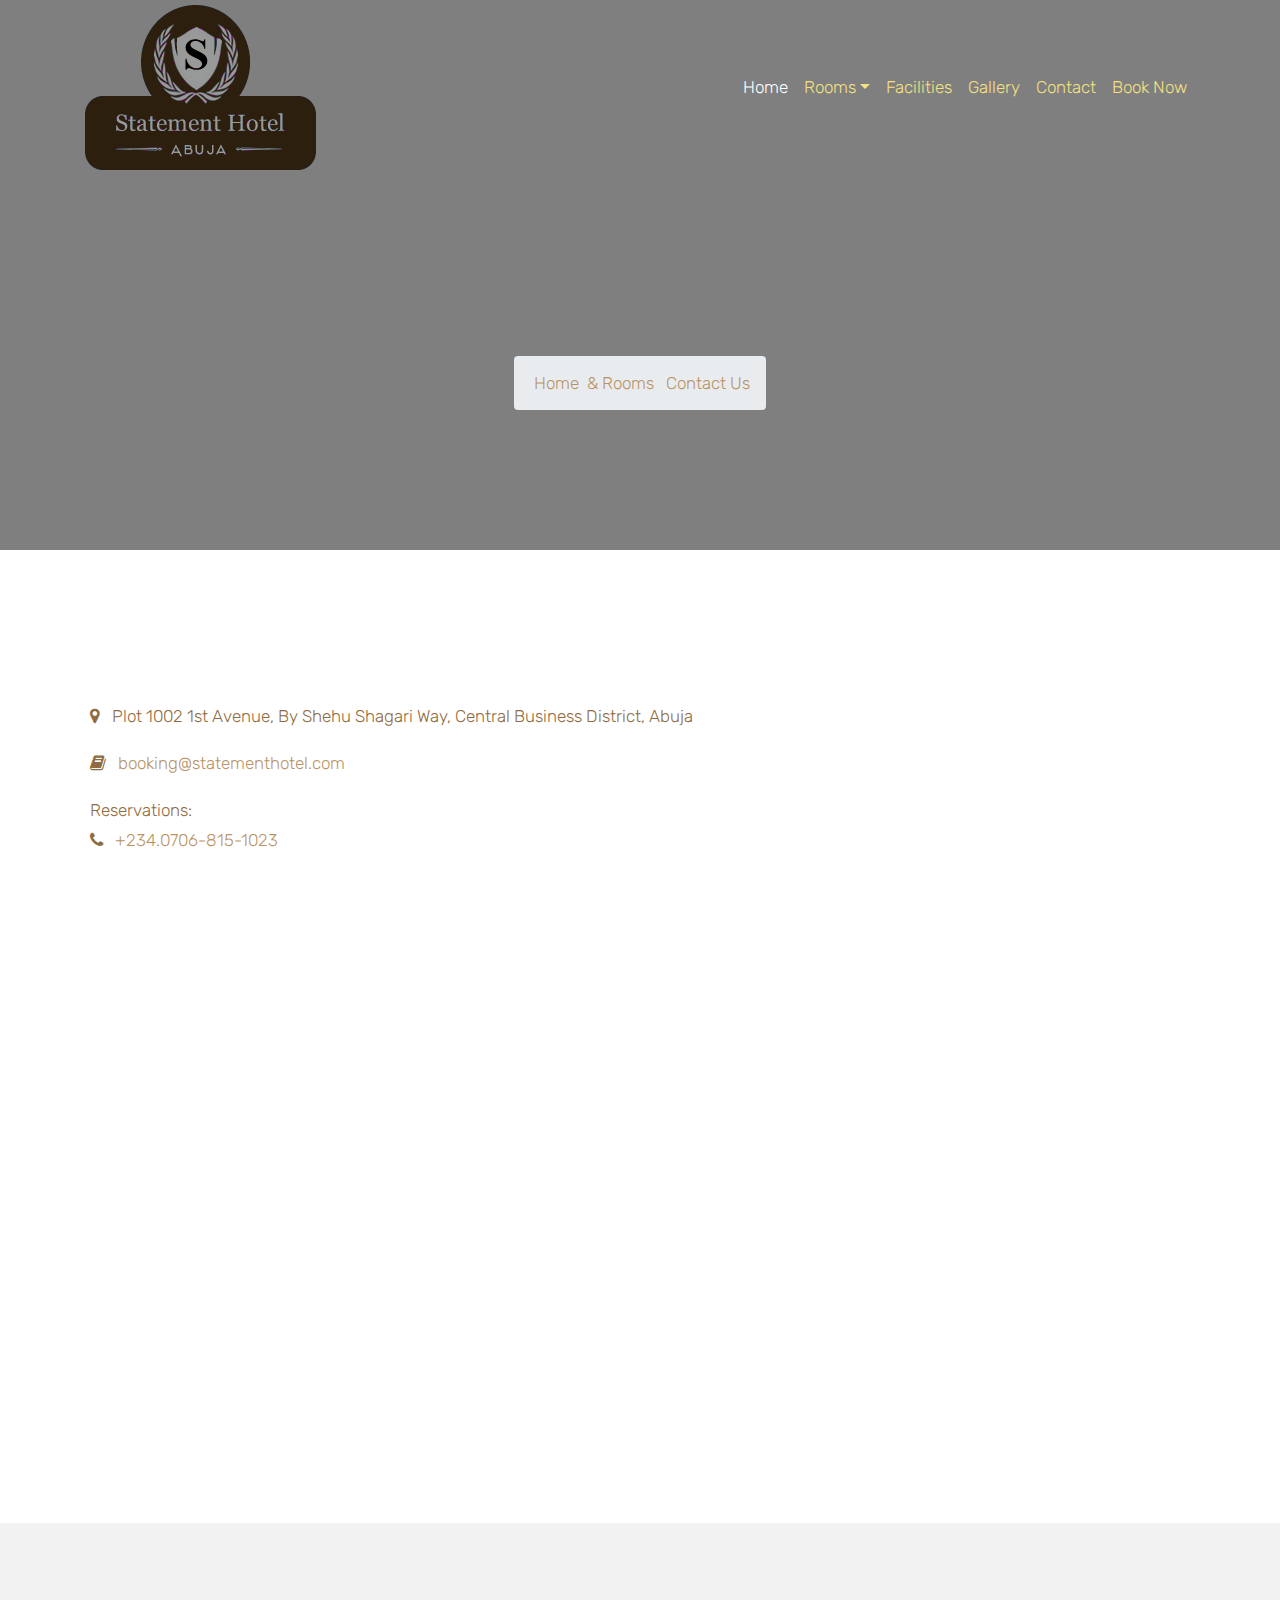
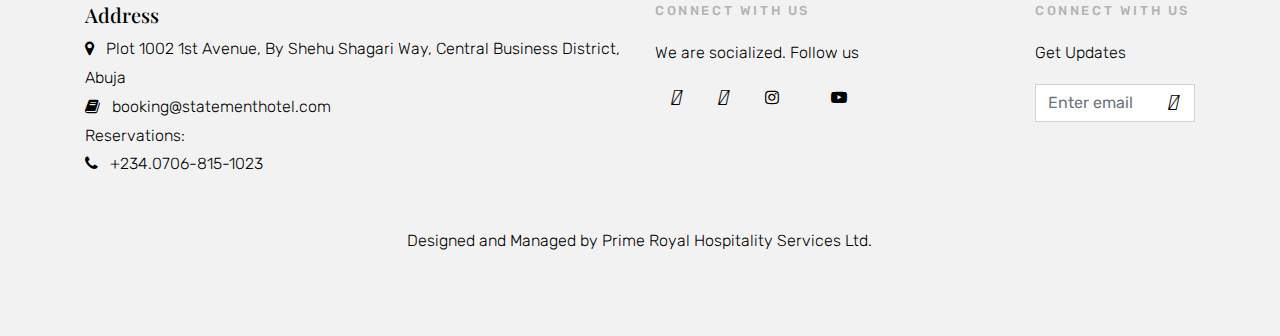
<file: contact.html>
<!doctype html>
<html lang="en">
  <head>
    <title>Statement hotel</title>
    <meta charset="utf-8">
    <meta name="viewport" content="width=device-width, initial-scale=1, shrink-to-fit=no">

    <link href="https://fonts.googleapis.com/css?family=Playfair+Display:400,700,900|Rubik:300,400,700" rel="stylesheet">

    <link rel="stylesheet" href="assets/css/bootstrap.css">
    <link rel="stylesheet" href="assets/css/animate.css">
    <link rel="stylesheet" href="assets/css/owl.carousel.min.css">

    <link rel="stylesheet" href="assets/fonts/ionicons/css/ionicons.min.css">
    <link rel="stylesheet" href="assets/fonts/fontawesome/css/font-awesome.min.css">
    <link rel="stylesheet" href="assets/css/magnific-popup.css">
    <link rel='stylesheet' href='https://use.fontawesome.com/releases/v5.7.0/css/all.css' integrity='sha384-lZN37f5QGtY3VHgisS14W3ExzMWZxybE1SJSEsQp9S+oqd12jhcu+A56Ebc1zFSJ' crossorigin='anonymous'>


    <!-- Theme Style -->
    <link rel="stylesheet" href="assets/css/style.css">
    <!-- Google font -->
  <link href="https://fonts.googleapis.com/css?family=Montserrat:200,400,700" rel="stylesheet">

  <!-- Custom stlylesheet -->
  <link type="text/css" rel="stylesheet" href="assets/css/404.css"/>

<script type="application/ld+json">
{
  "@context" : "http://schema.org",
  "@type" : "LocalBusiness",
  "name" : "The Statement hotel",
  "image" : "images/ft-logo.png",
  "telephone" : "+234.0706-815-1023",
  "email" : "booking@statementhotel.com",
  "priceRange" : "N30,000 - N80,000",
  "address" : {
    "@type" : "PostalAddress",
    "streetAddress" : "Plot 1002 1st Avenue",
    "addressLocality" : "By Shehu Shagari Way, Central Business District",
    "addressRegion" : "Abuja"
  },
  "aggregateRating" : {
    "@type" : "AggregateRating",
    "ratingValue" : "4",
    "bestRating" : "5",
    "worstRating" : "3",
    "ratingCount" : "74"
  }
  
}
</script>
  

  <script type="application/ld+json">
    {
  "@context": "https://schema.org",
  "@type": "Organization",
  "url": "statementhotel.com",
  "logo": "images/ft-logo.png",
  "contactPoint": [{
    "@type": "ContactPoint",
    "telephone": "+234.0706-815-1023",
    "contactType": "customer service"
  }]


}
</script>

  

  </head>
  <body>

    <header role="banner">

      <nav class="navbar navbar-expand-md navbar-dark bg-light">
        <div class="container">
              <a class="navbar-brand" href="index.html">
              <img src="images/ft-logo.png" width="200" height="120" class="d-inline-block align-top" alt="The Statement hotel logo" title="The Statement hotel logo">
          </a>
          <button class="navbar-toggler" type="button" data-toggle="collapse" data-target="#navbarsExample05" aria-controls="navbarsExample05" aria-expanded="false" aria-label="Toggle navigation">
            <span class="navbar-toggler-icon"></span>
          </button>

          <div class="collapse navbar-collapse navbar-light" id="navbarsExample05">
            <ul class="navbar-nav ml-auto pl-lg-5 pl-0">
              <li class="nav-item">
                <a class="nav-link active" href="index.html" style="color:#f4e181">Home</a>
              </li>
              <li class="nav-item dropdown">
                <a class="nav-link dropdown-toggle" href="" id="rooms-categories" data-toggle="dropdown" aria-haspopup="true" aria-expanded="false" href="rooms.html" style="color:#f4e181">Rooms</a>
                <div class="dropdown-menu" aria-labelledby="rooms-categories">
                  <a class="dropdown-item" href="rooms.html" style="color:#f4e181;">All Rooms</a>
                  <a class="dropdown-item" href="room1.html" style="color:#f4e181;">Presidential Suite</a>
                  <a class="dropdown-item" href="room2.html" style="color:#f4e181;">Business Suite</a>
                  <a class="dropdown-item" href="room3.html" style="color:#f4e181;">Classic Room</a>

                </div>

              </li>
              <li class="nav-item">
                <a class="nav-link " href="facilities.html" style="color:#f4e181" >Facilities</a>
              </li>
              <li class="nav-item">
                <a class="nav-link " href="gallery.html" style="color:#f4e181;">Gallery</a>
              </li>
              <li class="nav-item">
                <a class="nav-link " href="contact.html" style="color:#f4e181;">Contact</a>
              </li>

               <li class="nav-item ">
                <a class="nav-link " href="booknow.html" style="color:#f4e181;"><span>Book Now</span></a>
              </li>
            </ul>

          </div>
        </div>
      </nav>
    </header>
    <!-- END header -->


    <section class="site-hero site-hero-innerpage overlay" data-stellar-background-ratio="0.5" style="background-image: url(http://www.statementhotel.com/images/classic-room/6.jpg);">
      <div class="container">
        <div class="row align-items-center site-hero-inner justify-content-center">
          <div class="col-md-12 text-center">

            <div class="mb-5 element-animate" style="margin-top:50px">
              <h1>Contact Us</h1>
              <p>Discover our world's #1 Luxury Room For VIP.</p>
            </div>
            <div class="row justify-content-center" >
              <div class="col-md-auto">
                <nav class=" breadcrumb_white text-center">
                  <ol class="breadcrumb"itemscope itemtype="https://schema.org/BreadcrumbList">
                    <li class="breadcrumb_for_list_Items" itemprop="itemListElement" itemscope
      itemtype="https://schema.org/ListItem"><a class='breadcrumb_icon' href="index.html" itemtype="https://schema.org/Thing"
       itemprop="item"><span itemprop="name">&nbsp;Home &nbsp;</span></a>
                        <meta itemprop="position" content="1" />
                      </li>
                      
                    <li class="breadcrumb_for_list_Items" class="breadcrumb_for_list_Items" itemprop="itemListElement" itemscope
      itemtype="https://schema.org/ListItem"><a class='breadcrumb_icon' href="rooms.html" itemtype="https://schema.org/Thing"
       itemprop="item">&<span itemprop="name">&nbsp;Rooms &nbsp;</span></a>
                        <meta itemprop="position" content="2" />
                      </li>
                      
                    <li class=" breadcrumb_for_list_Items" itemprop="itemListElement" itemscope
      itemtype="https://schema.org/ListItem"><a class='breadcrumb_icon' href="room2.html" itemtype="https://schema.org/Thing"
       itemprop="item"><span itemprop="name">&nbsp;Contact Us</span></a>
                         <meta itemprop="position" content="3" />
                    </li>
                  </ol>
                </nav>
              </div>
            </div>

          </div>

        </div>
      </div>


    </section>
    <!-- END section -->

    <section class="site-section">
      <div class="container">
        <div class="row">
          <div class="col-md-12">
            <div class="col-md-12 d-flex justify-content-start ">

            <div class="mb-3 element-animate">
              <h2 style="margin-bottom: 5px; border-bottom: 2px solid #c9ac87">Contact</h2>
            </div>

          </div>
                    <div class="widget widget-address " style=" padding: 5px;color: #8F6B41 ">
                                
                                <div class="address">
                                    <p> <i class="fa fa-map-marker" aria-hidden="true">&nbsp;</i>&nbsp; Plot 1002 1st Avenue, By Shehu Shagari Way, Central Business District, Abuja</p>
                                </div>
                                 <div>
                                    <p><i class="fa fa-book" aria-hidden="true"></i> <a href="mailto:booking@statementhotel.com">&nbsp; booking@statementhotel.com</a></p>
                                </div>
                                <div>
                                    <p>Reservations:<br /><i class="fa fa-phone" aria-hidden="true"></i> <a href="tel:+234.0706-815-1023">&nbsp; +234.0706-815-1023</a></p>
                                </div>

            </div>
              </div>
              <div class="col-md-12  justify-content-right">
                <div class="col-md-12 d-flex justify-content-start ">

            <div class="mb-3 element-animate">
              <h2 style="margin-bottom: 5px; border-bottom: 2px solid #c9ac87">Directions</h2>
            </div>

          </div>
                <div class="mapouter" ><div class="gmap_canvas"><iframe width="1080" height="500" id="gmap_canvas" src="https://maps.google.com/maps?q=statement%20hotel&t=&z=13&ie=UTF8&iwloc=&output=embed" frameborder="0" scrolling="no" marginheight="0" marginwidth="0"></iframe><a href="https://www.maps-erstellen.de"></a></div><style>.mapouter{position:relative;text-align:right;height:500px;width:100%;}.gmap_canvas {overflow:hidden;background:none!important;height:500px;width:100%;}</style></div>

              </div>
        </div>
      </div>
    </section>
    <!-- END section -->


   
   

    
    <!-- END section -->
   
    <footer class="site-footer">
      <div class="container">
        <div class="row mb-5">
          <div class="col-md-6">
            <div class="widget widget-address">
                                <h5 class="footer-widget-title decorator">Address</h5>
                                <div class="address">
                                    <p> <i class="fa fa-map-marker" aria-hidden="true">&nbsp;</i>&nbsp; Plot 1002 1st Avenue, By Shehu Shagari Way, Central Business District, Abuja</p>
                                </div>
                                 <div>
                                    <p><i class="fa fa-book" aria-hidden="true"></i> <a href="mailto:booking@statementhotel.com">&nbsp; booking@statementhotel.com</a></p>
                                </div>
                                <div>
                                    <p>Reservations:<br /><i class="fa fa-phone" aria-hidden="true"></i> <a href="tel:+234.0706-815-1023">&nbsp; +234.0706-815-1023</a></p>
                                </div>

            </div>
          </div>
          <div class="col-md-4">
            <h3>Connect With Us</h3>
            <p>We are socialized. Follow us</p>
            <p>
              <a href="#" class="pl-0 p-3"><i class="fab fa-facebook-f"></i></a>
              <a href="#" class="p-3"><i class="fab fa-twitter"></i></i></a>
              <a href="#" class="p-3"><i class="fa fa-instagram" aria-hidden="true"></i>
</a>
              <a href="#" class="p-3"><i class="fab fa-linkedin-in"></i></a>
              <i class="fa fa-youtube-play" aria-hidden="true"></i>
            </p>
          </div>
          <div class="col-md-2">
            <h3>Connect With Us</h3>
            <p>Get Updates</p>
            <form action="#" class="subscribe">
              <div class="form-group">
                <button type="submit"><i class="fas fa-arrow-right"></i></span></button>
                <input type="email" class="form-control" placeholder="Enter email">
              </div>

            </form>
          </div>
        </div>
        <div class="row justify-content-center">
          <div class="col-md-7 text-center">

            <p class="copyright-text">Designed and Managed by <a href="http://www.primeroyalhospitality.com?source="statementhotel.com >Prime Royal Hospitality Services Ltd. </a></p>

          </div>
        </div>
      </div>
    </footer>
    <!-- END footer -->

    <!-- loader -->
    <div id="loader" class="show fullscreen"><svg class="circular" width="48px" height="48px"><circle class="path-bg" cx="24" cy="24" r="22" fill="none" stroke-width="4" stroke="#eeeeee"/><circle class="path" cx="24" cy="24" r="22" fill="none" stroke-width="4" stroke-miterlimit="10" stroke="#f4b214"/></svg></div>

    <script src="assets/js/jquery-3.2.1.min.js"></script>
    <script src="assets/js/jquery-migrate-3.0.0.js"></script>
    <script src="assets/js/popper.min.js"></script>
    <script src="assets/js/bootstrap.min.js"></script>
    <script src="assets/js/owl.carousel.min.js"></script>
    <script src="assets/js/jquery.waypoints.min.js"></script>
    <script src="assets/js/jquery.stellar.min.js"></script>

    <script src="assets/js/jquery.magnific-popup.min.js"></script>
    <script src="assets/js/magnific-popup-options.js"></script>

    <script src="assets/js/main.js"></script>
    

  </body>
</html>
</file>
<file: assets/css/style.css>
body {
  background: #fff;
  font-family: "Rubik", arial, sans-serif;
  font-weight: 300;
  font-size: 15px;
  line-height: 1.8;
  color: #6c757d;
}

a {
  -webkit-transition: .3s all ease;
  -o-transition: .3s all ease;
  transition: .3s all ease;
  text-decoration: none;
}

a:hover {
  text-decoration: none;
}

h1, h2, h3, h4, h5 {
  color: #000;
  font-family: "Playfair Display", times, serif;
}

header {
  position: absolute;
  top: 0;
  left: 0;
  width: 100%;
  z-index: 5;
}

header .navbar-brand {
  text-transform: uppercase;
  letter-spacing: .2em;
  font-weight: 400;
  color: #fff !important;
}

header .navbar {
  padding-top: 0;
  padding-bottom: 0;
  background: transparent !important;
}

@media (max-width: 991.98px) {
  header .navbar {
    background: rgba(0, 0, 0, 0.4) !important;
    padding-top: .5rem;
    padding-bottom: .5rem;
  }
}

header .navbar .nav-link {
  padding: 1.7rem 1rem;
  outline: none !important;
}

@media (max-width: 991.98px) {
  header .navbar .nav-link {
    padding: .5rem .5rem; 
  }
}

header .navbar .nav-link:hover {
  color: #fff !important;
}

header .navbar .nav-link.active {
  color: #fff !important;
}

header .navbar .cta {
  float: right;
}

header .navbar .cta > a {
  margin-top: -12px;
  position: relative;
}

@media (max-width: 767.98px) {
  header .navbar .cta > a {
    margin-top: inherit;
  }
}

header .navbar .cta > a span {
  display: inline-block;
  padding: 10px 20px;
  border: 2px solid #ccc;
}

header .navbar .dropdown.show > a {
  color: #fff !important;
}

header .navbar .dropdown-menu {
  font-size: 14px;
  border-radius: 4px;
  border: none;
  -webkit-box-shadow: 0 2px 30px 0px rgba(0, 0, 0, 0.2);
  box-shadow: 0 2px 30px 0px rgba(0, 0, 0, 0.2);
  min-width: 13em;
  margin-top: -10px;
}

header .navbar .dropdown-menu:before {
  bottom: 100%;
  left: 10%;
  border: solid transparent;
  content: " ";
  height: 0;
  width: 0;
  position: absolute;
  pointer-events: none;
  border-bottom-color: #fff;
  border-width: 10px;
}

@media (max-width: 1199.98px) {
  header .navbar .dropdown-menu:before {
    display: none;
  }
}

header .navbar .dropdown-menu .dropdown-item:hover {
  background: #b99365;
  color: #fff;
}

header .navbar .dropdown-menu .dropdown-item.active {
  background: #b99365;
  color: #fff;
}

header .navbar .dropdown-menu a {
  padding-top: 7px;
  padding-bottom: 7px;
}

header .navbar.navbar-light .nav-link {
  color: #fff;
}

header .navbar.navbar-light .nav-link.active {
  color: #fff;
}

.site-hero {
  background-size: cover;
  background-position: center center;
  min-height: 750px;
  height: 100vh;
}

.site-hero > .container {
  position: relative;
  z-index: 2;
}

.site-hero.overlay {
  position: relative;
}

.site-hero.overlay:before {
  content: "";
  background: rgba(0, 0, 0, 0.5);
  width: 100%;
  z-index: 1;
  position: absolute;
  top: 0;
  left: 0;
  right: 0;
  bottom: 0;
}

.site-hero.overlay h1, .site-hero.overlay p {
  color: #fff;
}

.site-hero.overlay h1 {
  font-size: 60px;
}

@media (max-width: 1199.98px) {
  .site-hero.overlay h1 {
    font-size: 40px;
  }
}

.site-hero.overlay p {
  font-size: 30px;
}

@media (max-width: 1199.98px) {
  .site-hero.overlay p {
    font-size: 20px;
  }
}

.site-hero .site-hero-inner {
  min-height: 750px;
  height: 100vh;
}

.room {
  background: #fff;
  margin-bottom: 30px;
}

.room figure {
  position: relative;
  float: left;
  overflow: hidden;
}

.room figure:after {
  position: absolute;
  top: 0;
  left: 0;
  right: 0;
  bottom: 0;
  /*background: #000;*/
  opacity: .5;
  content: "";
}

.room figure .overlap-text {
  z-index: 99;
  position: absolute;
  bottom: 20px;
  left: 20px;
  color: #fff;
  text-transform: uppercase;
  font-size: 13px;
}

.room .media-body {
  padding: 30px;
  border: 1px solid #e6e6e6;
  border-top: none;
}

.room .media-body .room-specs {
  margin: 0;
  padding: 0;
}

.room .media-body .room-specs li {
  display: inline-block;
  list-style: none;
  margin: 0;
  padding: 0 20px 20px 0;
}

.room .media-body .room-specs li span {
  font-size: 30px;
  position: relative;
  top: 4px;
  margin-right: 10px;
}

.room-thumbnail-absolute {
  position: relative;
}

.room-thumbnail-absolute .room {
  position: relative;
}

.room-thumbnail-absolute .room.bg {
  position: relative;
  width: 100%;
  background-size: cover;
}

.room-thumbnail-absolute .room.bg:last-child {
  margin-bottom: 0;
}

.room-thumbnail-absolute .room .pricing-from {
  margin-left: 10px;
  padding: 5px 10px;
  background: #B99365;
  color: #ffff;
  border-radius: 4px;
  font-size: 13px;
}

.room-thumbnail-absolute .room:after {
  position: absolute;
  top: 0;
  left: 0;
  right: 0;
  bottom: 0;
  /*background: #000;*/
  opacity: .5;
  content: "";
}

.room-thumbnail-absolute .room .overlap-text {
  bottom: 20px;
  left: 20px;
  width: 100%;
  z-index: 10;
}

.room-thumbnail-absolute .room .overlap-text span {
  color: #fff;
  text-transform: uppercase;
  font-size: 13px;
}

.site-hero-innerpage, .site-hero-innerpage .site-hero-inner {
  min-height: 550px;
  height: 50vh;
}

.site-section {
  padding: 5em 0;
}

#search-form .search-input {
  width: calc(100% - 160px);
  height: 55px;
  border-radius: 0;
  padding-left: 20px;
  padding-right: 20px;
  border: none;
}

#search-form .search-input:hover, #search-form .search-input:active, #search-form .search-input:focus {
  border: none;
}

#search-form button {
  height: 55px;
  width: 160px;
  border-radius: 0;
}

.img-bg {
  background-size: cover;
}

@media (max-width: 767.98px) {
  .img-md-fluid {
    max-width: 100%;
  }
}

.feature-destination, .slider-wrap {
  position: relative;
  z-index: 10;
  margin-top: -50px;
  margin-bottom: 50px;
}

.feature-destination .img-bg, .slider-wrap .img-bg {
  margin-bottom: 30px;
  display: block;
  height: 300px;
  position: relative;
  top: 0;
  -webkit-transition: .2s all ease;
  -o-transition: .2s all ease;
  transition: .2s all ease;
}

.feature-destination .img-bg:before, .slider-wrap .img-bg:before {
  content: "";
  top: 0;
  left: 0;
  bottom: 0;
  right: 0;
  background: #000;
  opacity: .1;
  position: absolute;
  -webkit-transition: .3s all ease;
  -o-transition: .3s all ease;
  transition: .3s all ease;
}

.feature-destination .img-bg .text, .slider-wrap .img-bg .text {
  position: absolute;
  top: 50%;
  left: 50%;
  text-align: center;
  width: 80%;
  -webkit-transform: translate(-50%, -50%);
  -ms-transform: translate(-50%, -50%);
  transform: translate(-50%, -50%);
}

.feature-destination .img-bg .text .icon, .slider-wrap .img-bg .text .icon {
  color: #fff;
  font-size: 30px;
  position: relative;
  -webkit-transition: .3s all ease;
  -o-transition: .3s all ease;
  transition: .3s all ease;
  top: 0;
}

.feature-destination .img-bg .text h2, .slider-wrap .img-bg .text h2 {
  -webkit-transition: .3s all ease;
  -o-transition: .3s all ease;
  transition: .3s all ease;
  margin: 0;
  padding: 0;
  font-size: 18px;
  font-weight: 400;
  color: #fff;
  top: 0px;
  position: relative;
}

.feature-destination .img-bg .text p, .slider-wrap .img-bg .text p {
  color: #fff;
  opacity: 0;
  top: 10px;
  visibility: hidden;
  font-size: 13px;
  position: relative;
  -webkit-transition: .3s all ease;
  -o-transition: .3s all ease;
  transition: .3s all ease;
}

.feature-destination .img-bg:hover, .feature-destination .img-bg:focus, .slider-wrap .img-bg:hover, .slider-wrap .img-bg:focus {
  top: -10px;
  -webkit-box-shadow: 2px 0 20px 0 rgba(0, 0, 0, 0.4);
  box-shadow: 2px 0 20px 0 rgba(0, 0, 0, 0.4);
}

.feature-destination .img-bg:hover .text .icon, .feature-destination .img-bg:focus .text .icon, .slider-wrap .img-bg:hover .text .icon, .slider-wrap .img-bg:focus .text .icon {
  top: -10px;
}

.feature-destination .img-bg:hover .text h2, .feature-destination .img-bg:focus .text h2, .slider-wrap .img-bg:hover .text h2, .slider-wrap .img-bg:focus .text h2 {
  top: -10px;
}

.feature-destination .img-bg:hover .text p, .feature-destination .img-bg:focus .text p, .slider-wrap .img-bg:hover .text p, .slider-wrap .img-bg:focus .text p {
  top: 0;
  opacity: .5;
  visibility: visible;
}

.feature-destination .img-bg:hover:before, .feature-destination .img-bg:focus:before, .slider-wrap .img-bg:hover:before, .slider-wrap .img-bg:focus:before {
  opacity: .4;
}

.slider-wrap {
  margin-top: 0;
}

.slider-wrap .img-bg:hover {
  top: 0;
}

.btn-play-wrap .btn-play {
  width: 70px;
  height: 70px;
  line-height: 50px;
  border: 2px solid #fff;
  border-radius: 50%;
  display: inline-block;
  text-align: center;
  position: relative;
}

.btn-play-wrap .btn-play span {
  position: absolute;
  top: 50%;
  left: 50%;
  font-size: 40px;
  -webkit-transform: translate(-30%, -50%);
  -ms-transform: translate(-30%, -50%);
  transform: translate(-30%, -50%);
  color: #fff;
}

.section-cover {
  background-size: cover;
  position: relative;
  background-position: top left;
}

.section-cover, .section-cover .intro {
  height: 500px;
}

.section-cover p {
  color: #fff;
}

.section-cover h2 {
  color: #fff;
  font-size: 50px;
}

.top-destination .place {
  display: block;
  -webkit-transition: .3s all ease;
  -o-transition: .3s all ease;
  transition: .3s all ease;
}

.top-destination .place:hover, .top-destination .place:focus {
  opacity: .7;
}

.top-destination .place img {
  max-width: 100%;
  margin-bottom: 20px;
}

.top-destination .place h2 {
  font-size: 18px;
  line-height: 1.5;
}

.top-destination .place p {
  font-size: 13px;
  color: #ccc;
}

.btn, .form-control {
  outline: none;
  -webkit-box-shadow: none !important;
  box-shadow: none !important;
  border-radius: 0;
}

.btn:focus, .btn:active, .form-control:focus, .form-control:active {
  outline: none;
}

.form-control {
  -webkit-box-shadow: none !important;
  box-shadow: none !important;
}

textarea.form-control {
  height: inherit;
}

.btn {
  -webkit-transition: .3s all ease;
  -o-transition: .3s all ease;
  transition: .3s all ease;
  padding: 12px 30px;
  text-transform: uppercase;
  letter-spacing: .15em;
}

.btn.btn-black {
  background: #000;
  color: #fff;
}

.btn.btn-primary {
  color: #fff;
  border-width: 2px;
}

.btn.btn-primary:hover, .btn.btn-primary:active, .btn.btn-primary:focus {
  border-color: #c9ac88;
  background: #c9ac88;
}

.btn.btn-sm {
  font-size: 12px;
}

.btn.btn-outline-primary {
  border-width: 2px;
  color: #b99365;
}

.btn.btn-outline-primary:hover, .btn.btn-outline-primary:focus, .btn.btn-outline-primary:active {
  color: #fff;
}

.btn.btn-outline-white {
  border-width: 2px;
  border-color: #fff;
  color: #fff;
}

.btn.btn-outline-white:hover, .btn.btn-outline-white:focus {
  background: #fff;
  color: #000;
  border-width: 2px;
}

.btn:hover {
  -webkit-box-shadow: 0 3px 10px -2px rgba(0, 0, 0, 0.2) !important;
  box-shadow: 0 3px 10px -2px rgba(0, 0, 0, 0.2) !important;
}

.custom-icon {
  font-size: 70px;
  color: #b99365;
}

.no-nav .owl-nav {
  display: none;
}

.owl-carousel .owl-item {
  opacity: .4;
}

.owl-carousel .owl-item.active {
  opacity: 1;
}

.owl-carousel .owl-nav {
  position: absolute;
  top: 50%;
  width: 100%;
}

.owl-carousel .owl-nav .owl-prev,
.owl-carousel .owl-nav .owl-next {
  position: absolute;
  -webkit-transform: translateY(-50%);
  -ms-transform: translateY(-50%);
  transform: translateY(-50%);
  margin-top: -10px;
}

.owl-carousel .owl-nav .owl-prev:hover, .owl-carousel .owl-nav .owl-prev:focus, .owl-carousel .owl-nav .owl-prev:active,
.owl-carousel .owl-nav .owl-next:hover,
.owl-carousel .owl-nav .owl-next:focus,
.owl-carousel .owl-nav .owl-next:active {
  outline: none;
}

.owl-carousel .owl-nav .owl-prev span:before,
.owl-carousel .owl-nav .owl-next span:before {
  font-size: 40px;
}

.owl-carousel .owl-nav .owl-prev {
  left: 30px !important;
}

.owl-carousel .owl-nav .owl-next {
  right: 30px !important;
}

.owl-carousel .owl-dots {
  text-align: center;
}

.owl-carousel .owl-dots .owl-dot {
  width: 10px;
  height: 10px;
  margin: 5px;
  border-radius: 50%;
  background: #e6e6e6;
}

.owl-carousel .owl-dots .owl-dot.active {
  background: #b99365;
}

.owl-carousel.home-slider {
  z-index: 1;
  position: relative;
}

.owl-carousel.home-slider .owl-nav {
  opacity: 0;
  visibility: hidden;
  -webkit-transition: .3s all ease;
  -o-transition: .3s all ease;
  transition: .3s all ease;
}

.owl-carousel.home-slider .owl-nav button {
  color: #fff;
}

.owl-carousel.home-slider:focus .owl-nav, .owl-carousel.home-slider:hover .owl-nav {
  opacity: 1;
  visibility: visible;
}

.owl-carousel.home-slider .slider-item {
  background-size: cover;
  background-repeat: no-repeat;
  background-position: center center;
  height: calc(100vh - 117px);
  min-height: 700px;
  position: relative;
}

.owl-carousel.home-slider .slider-item:before {
  position: absolute;
  top: 0;
  left: 0;
  right: 0;
  bottom: 0;
  background: rgba(0, 0, 0, 0.2);
  content: "";
}

.owl-carousel.home-slider .slider-item .slider-text {
  color: #fff;
  height: calc(100vh - 117px);
  min-height: 700px;
}

.owl-carousel.home-slider .slider-item .slider-text .child-name {
  font-size: 40px;
  color: #fff;
}

.owl-carousel.home-slider .slider-item .slider-text h1 {
  font-size: 40px;
  color: #fff;
  line-height: 1.2;
  font-weight: 800 !important;
  text-transform: uppercase;
}

@media (max-width: 991.98px) {
  .owl-carousel.home-slider .slider-item .slider-text h1 {
    font-size: 40px;
  }
}

.owl-carousel.home-slider .slider-item .slider-text p {
  font-size: 20px;
  line-height: 1.5;
  font-weight: 300;
  color: white;
}

.owl-carousel.home-slider .slider-item.dark .child-name {
  color: #000;
}

.owl-carousel.home-slider .slider-item.dark h1 {
  color: #000;
}

.owl-carousel.home-slider .slider-item.dark p {
  color: #000;
}

.owl-carousel.home-slider.inner-page .slider-item {
  height: calc(50vh - 117px);
  min-height: 350px;
}

.owl-carousel.home-slider.inner-page .slider-item .slider-text {
  color: #fff;
  height: calc(50vh - 117px);
  min-height: 350px;
}

.owl-carousel.home-slider .owl-dots {
  position: absolute;
  bottom: 100px;
  width: 100%;
}

.owl-carousel.home-slider .owl-dots .owl-dot {
  width: 10px;
  height: 10px;
  margin: 5px;
  border-radius: 50%;
  border: 2px solid rgba(255, 255, 255, 0.5);
  outline: none !important;
  position: relative;
  -webkit-transition: .3s all ease;
  -o-transition: .3s all ease;
  transition: .3s all ease;
}

.owl-carousel.home-slider .owl-dots .owl-dot.active {
  border: 2px solid white;
}

.owl-carousel.home-slider .owl-dots .owl-dot.active span {
  background: white;
}

.owl-carousel.major-caousel .owl-stage-outer {
  padding-top: 30px;
  padding-bottom: 30px;
}

.owl-carousel.major-caousel .owl-nav .owl-prev, .owl-carousel.major-caousel .owl-nav .owl-next {
  -webkit-transition: .3s all ease;
  -o-transition: .3s all ease;
  transition: .3s all ease;
  color: #495057;
}

.owl-carousel.major-caousel .owl-nav .owl-prev:hover, .owl-carousel.major-caousel .owl-nav .owl-prev:focus, .owl-carousel.major-caousel .owl-nav .owl-next:hover, .owl-carousel.major-caousel .owl-nav .owl-next:focus {
  color: #6c757d;
  outline: none;
}

.owl-carousel.major-caousel .owl-nav .owl-prev.disabled, .owl-carousel.major-caousel .owl-nav .owl-next.disabled {
  color: #dee2e6;
}

.owl-carousel.major-caousel .owl-nav .owl-prev {
  left: -60px !important;
}

.owl-carousel.major-caousel .owl-nav .owl-next {
  right: -60px !important;
}

.owl-carousel.major-caousel .owl-dots {
  bottom: -30px !important;
  position: relative;
}

.owl-custom-nav {
  float: right;
  position: relative;
  z-index: 10;
}

.owl-custom-nav .owl-custom-prev,
.owl-custom-nav .owl-custom-next {
  padding: 10px;
  font-size: 30px;
  background: #ccc;
  line-height: 0;
  width: 60px;
  text-align: center;
  display: inline-block;
}

.box {
  overflow: hidden;
  border-radius: 4px;
  display: block;
}

.box img {
  border-top-left-radius: 4px;
  border-top-right-radius: 4px;
  -webkit-transition: .3s all ease;
  -o-transition: .3s all ease;
  transition: .3s all ease;
}

.box .box-body {
  padding: 20px;
  border: 1px solid #e9ecef;
  border-top: none;
  border-bottom-left-radius: 4px;
  border-bottom-right-radius: 4px;
  -webkit-transition: .3s all ease;
  -o-transition: .3s all ease;
  transition: .3s all ease;
}

.box h2 {
  font-size: 18px;
  font-family: "Rubik", arial, sans-serif;
  -webkit-transition: .3s all ease;
  -o-transition: .3s all ease;
  transition: .3s all ease;
}

.box.hover:hover img, .box.hover:focus img {
  margin-top: -20px;
}

.box.hover:hover .box-body, .box.hover:focus .box-body {
  background: #b99365;
  color: #fff;
  padding: 30px 20px;
  border-color: #b99365;
}

.box.hover:hover h2, .box.hover:focus h2 {
  color: #fff;
}

.breadcrumb-custom {
  background: none;
  padding: 0;
}

.breadcrumb-custom li a {
  color: #b99365;
}

.breadcrumb-custom li a:hover {
  color: #fff;
}

.breadcrumb-custom li.active {
  color: #fff;
}

.breadcrumb-custom li.breadcrumb-item + .breadcrumb-item:before {
  content: "/";
  color: rgba(255, 255, 255, 0.3);
}

.pagination {
  float: none;
  display: inline-block;
}

.pagination li {
  display: inline-block;
}

.post-entry {
  margin-bottom: 30px;
}

.post-entry .body-text {
  padding: 30px;
  background: #fff;
}

.post-entry .body-text .category {
  position: relative;
  padding-bottom: 10px;
  margin-bottom: 10px;
  text-transform: uppercase;
  font-size: 12px;
  letter-spacing: .2em;
  color: #ccc;
}

.post-entry .body-text .category:after {
  content: "";
  left: 0;
  width: 50px;
  height: 1px;
  background: #000;
  position: absolute;
  bottom: 0;
}

.children-info li {
  display: block;
  margin-bottom: 15px;
  padding-bottom: 15px;
  border-bottom: 1px dotted #dee2e6;
}

.sidebar {
  padding-left: 5em;
}

@media (max-width: 991.98px) {
  .sidebar {
    padding-left: 15px;
  }
}

.sidebar-box {
  margin-bottom: 4em;
  font-size: 15px;
  width: 100%;
  float: left;
  background: #fff;
}

.sidebar-box *:last-child {
  margin-bottom: 0;
}

.sidebar-box .heading {
  font-size: 18px;
  margin-bottom: 30px;
  padding-bottom: 20px;
  margin-top: 20px;
  border-bottom: 1px solid #e6e6e6;
}

.tags {
  padding: 0;
  margin: 0;
  font-weight: 400;
}

.tags li {
  padding: 0;
  margin: 0 4px 4px 0;
  float: left;
  display: inline-block;
}

.tags li a {
  float: left;
  display: block;
  border-radius: 4px;
  padding: 2px 6px;
  color: gray;
  background: #f2f2f2;
}

.tags li a:hover {
  color: #fff;
  background: #b99365;
}

.sidebar-box {
  margin-bottom: 30px;
  padding: 25px;
  font-size: 15px;
  width: 100%;
  border-radius: 7px;
  float: left;
  background: #fff;
}

.sidebar-box ul li {
  list-style: none;
}

.sidebar-box *:last-child {
  margin-bottom: 0;
}

.sidebar-box h3 {
  font-size: 18px;
  margin-bottom: 15px;
}

.categories, .sidelink {
  padding: 0;
}

.categories li, .sidelink li {
  position: relative;
  margin-bottom: 10px;
  padding-bottom: 10px;
  border-bottom: 1px dotted #dee2e6;
}

.categories li:last-child, .sidelink li:last-child {
  margin-bottom: 0;
  border-bottom: none;
  padding-bottom: 0;
}

.categories li a, .sidelink li a {
  display: block;
}

.categories li a span, .sidelink li a span {
  position: absolute;
  right: 0;
  top: 0;
  color: #ccc;
}

.categories li.active a, .sidelink li.active a {
  color: #000;
  font-style: italic;
}

.cover_1 {
  background-size: cover;
  background-position: center center;
  padding: 7em 0;
}

.cover_1 .sub-heading {
  color: rgba(255, 255, 255, 0.7);
  font-size: 22px;
}

.cover_1 .heading {
  font-size: 50px;
  color: white;
  font-weight: 300;
}

.heading-wrap .heading {
  font-size: 50px;
  margin-bottom: 30px;
  margin-top: 75px;
}

.heading-wrap .sub-heading {
  font-size: 12px;
  text-transform: uppercase;
  letter-spacing: .1em;
  color: #ccc;
  font-family: "Rubik", arial, sans-serif;
}

.stretch-section .video {
  display: block;
  position: relative;
  -webkit-box-shadow: 4px 4px 70px -20px rgba(0, 0, 0, 0.5);
  box-shadow: 4px 4px 70px -20px rgba(0, 0, 0, 0.5);
}

.media-feature {
  padding: 30px;
  -webkit-transition: .2s all ease-out;
  -o-transition: .2s all ease-out;
  transition: .2s all ease-out;
  background: #fff;
  z-index: 1;
  position: relative;
  border-bottom: 10px solid transparent;
  border-radius: 4px;
  font-size: 15px;
}

.media-feature .icon {
  font-size: 60px;
  color: #b99365;
}

.media-feature h3 {
  font-size: 16px;
  text-transform: uppercase;
}

.media-feature:hover, .media-feature:focus {
  -webkit-box-shadow: 0 2px 20px -3px rgba(0, 0, 0, 0.1);
  box-shadow: 0 2px 20px -3px rgba(0, 0, 0, 0.1);
  -webkit-transform: scale(1.05);
  -ms-transform: scale(1.05);
  transform: scale(1.05);
  z-index: 2;
  border-bottom: 10px solid #b99365;
}

.media-custom {
  background: #fff;
  -webkit-transition: .3s all ease;
  -o-transition: .3s all ease;
  transition: .3s all ease;
  margin-bottom: 30px;
  position: relative;
  top: 0;
}

.media-custom .meta-post {
  color: #ced4da;
  font-size: 13px;
  text-transform: uppercase;
}

.media-custom > a {
  position: relative;
  overflow: hidden;
  display: block;
}

.media-custom .meta-chat {
  color: #ced4da;
}

.media-custom .meta-chat:hover {
  color: #6c757d;
}

.media-custom img {
  -webkit-transition: .3s all ease;
  -o-transition: .3s all ease;
  transition: .3s all ease;
}

.media-custom:focus, .media-custom:hover {
  top: -2px;
  -webkit-box-shadow: 0 2px 40px 0 rgba(0, 0, 0, 0.2);
  box-shadow: 0 2px 40px 0 rgba(0, 0, 0, 0.2);
}

.media-custom:focus img, .media-custom:hover img {
  -webkit-transform: scale(1.1);
  -ms-transform: scale(1.1);
  transform: scale(1.1);
}

.media-custom .media-body {
  padding: 30px;
}

.media-custom .media-body h3 {
  font-size: 20px;
}

.media-custom .media-body p:last-child {
  margin-bottom: 0;
}

#accordion .card {
  font-size: 15px;
  border-color: #dee2e6;
}

#accordion .card h5 a {
  display: block;
  text-align: left;
  text-decoration: none;
  color: #b99365;
  position: relative;
  -webkit-box-shadow: 0 3px 10px -2px rgba(0, 0, 0, 0.2) !important;
  box-shadow: 0 3px 10px -2px rgba(0, 0, 0, 0.2) !important;
  border-radius: 0;
}

#accordion .card h5 a .icon {
  position: absolute;
  right: 20px;
  top: 50%;
  -webkit-transform: translateY(-50%) rotate(-180deg);
  -ms-transform: translateY(-50%) rotate(-180deg);
  transform: translateY(-50%) rotate(-180deg);
  -webkit-transition: .3s all ease;
  -o-transition: .3s all ease;
  transition: .3s all ease;
}

#accordion .card h5 a:hover {
  text-decoration: none;
  -webkit-box-shadow: 0 3px 10px -2px rgba(0, 0, 0, 0.2) !important;
  box-shadow: 0 3px 10px -2px rgba(0, 0, 0, 0.2) !important;
}

#accordion .card h5 a.collapsed {
  color: #000;
  -webkit-box-shadow: none !important;
  box-shadow: none !important;
}

#accordion .card h5 a.collapsed .icon {
  right: 20px;
  top: 50%;
  -webkit-transform: translateY(-50%);
  -ms-transform: translateY(-50%);
  transform: translateY(-50%);
}

#accordion .card h5 a.collapsed:hover {
  text-decoration: none;
  -webkit-box-shadow: 0 3px 10px -2px rgba(0, 0, 0, 0.2) !important;
  box-shadow: 0 3px 10px -2px rgba(0, 0, 0, 0.2) !important;
}

#accordion .card .card-body {
  padding-top: 15px;
}

.media-testimonial img {
  width: 100px;
  border-radius: 50%;
}

.media-testimonial blockquote p {
  font-size: 20px;
  color: #000;
  font-style: italic;
}

.list-unstyled.check li {
  position: relative;
  padding-left: 30px;
  line-height: 1.3;
  margin-bottom: 10px;
}

.list-unstyled.check li:before {
  color: #17a2b8;
  left: 0;
  font-family: "Ionicons";
  content: "\f122";
  position: absolute;
}

#modalAppointment .modal-content {
  border-radius: 0;
  border: none;
}

#modalAppointment .modal-body, #modalAppointment .modal-footer {
  padding: 40px;
}

.site-footer {
  padding: 5em 0;
  background: #f2f2f2;
  font-size: 16px;
}

.site-footer h3 {
  margin-bottom: 20px;
  font-family: "Rubik", arial, sans-serif;
  font-size: 13px;
  letter-spacing: .2em;
  color: #b3b3b3;
  text-transform: uppercase;
}

.site-footer .list-unstyled li {
  margin-bottom: 15px;
}

.site-footer .list-unstyled li h3 {
  font-size: 16px;
  font-weight: normal;
  font-family: "Rubik", arial, sans-serif;
}

.site-footer p {
  color: #000;
}

.site-footer p:last-child {
  margin-bottom: 0;
}

.site-footer a {
  color: #000;
}

.site-footer a:hover {
  opacity: .4;
}

.site-footer .footer-link li {
  line-height: 1.5;
  margin-bottom: 15px;
}

.site-footer hr {
  width: 100%;
}

.subscribe .form-group {
  position: relative;
}

.subscribe input[type="email"] {
  padding-right: 40px;
}

.subscribe button {
  border: none;
  background: none;
  cursor: pointer;
  right: 10px;
  top: 50%;
  -webkit-transform: translateY(-50%);
  -ms-transform: translateY(-50%);
  transform: translateY(-50%);
  position: absolute;
}

.subscribe button span {
  font-size: 30px;
}

.search-form-wrap {
  margin-bottom: 5em;
  display: block;
}

.search-form .form-group {
  position: relative;
}

.search-form .form-group #s {
  padding-right: 50px;
  background: #f7f7f7;
  padding: 15px 15px;
  border: none;
}

.search-form .icon {
  position: absolute;
  top: 50%;
  right: 20px;
  -webkit-transform: translateY(-50%);
  -ms-transform: translateY(-50%);
  transform: translateY(-50%);
}

.post-entry-sidebar .post-meta {
  font-size: 14px;
  color: #b3b3b3;
}

.post-entry-sidebar ul {
  padding: 0;
  margin: 0;
}

.post-entry-sidebar ul li {
  list-style: none;
  padding: 0 0 20px 0;
  margin: 0 0 20px 0;
}

.post-entry-sidebar ul li a {
  display: table;
}

.post-entry-sidebar ul li a img {
  width: 90px;
}

.post-entry-sidebar ul li a img, .post-entry-sidebar ul li a .text {
  display: table-cell;
  vertical-align: middle;
}

.post-entry-sidebar ul li a .text h4 {
  font-size: 18px;
}

.comment-form-wrap {
  clear: both;
}

.comment-list {
  padding: 0;
  margin: 0;
}

.comment-list .children {
  padding: 50px 0 0 40px;
  margin: 0;
  float: left;
  width: 100%;
}

.comment-list li {
  padding: 0;
  margin: 0 0 30px 0;
  float: left;
  width: 100%;
  clear: both;
  list-style: none;
}

.comment-list li .vcard {
  width: 80px;
  float: left;
}

.comment-list li .vcard img {
  width: 50px;
  border-radius: 50%;
}

.comment-list li .comment-body {
  float: right;
  width: calc(100% - 80px);
}

.comment-list li .comment-body h3 {
  font-size: 20px;
}

.comment-list li .comment-body .meta {
  text-transform: uppercase;
  font-size: 13px;
  letter-spacing: .1em;
  color: #ccc;
}

.comment-list li .comment-body .reply {
  padding: 5px 10px;
  background: #e6e6e6;
  color: #000;
  text-transform: uppercase;
  font-size: 14px;
}

.comment-list li .comment-body .reply:hover {
  color: #000;
  background: #e3e3e3;
}

.blog-entry-footer .post-meta {
  color: gray;
  font-size: 15px;
}

.border-t {
  border-top: 1px solid #f8f9fa;
}

.copyright {
  font-size: 14px;
}

.element-animate {
  opacity: 0;
  visibility: hidden;
}

#loader {
  position: fixed;
  width: 96px;
  height: 96px;
  left: 50%;
  top: 50%;
  -webkit-transform: translate(-50%, -50%);
  -ms-transform: translate(-50%, -50%);
  transform: translate(-50%, -50%);
  background-color: rgba(255, 255, 255, 0.9);
  -webkit-box-shadow: 0px 24px 64px rgba(0, 0, 0, 0.24);
  box-shadow: 0px 24px 64px rgba(0, 0, 0, 0.24);
  border-radius: 16px;
  opacity: 0;
  visibility: hidden;
  -webkit-transition: opacity .2s ease-out, visibility 0s linear .2s;
  -o-transition: opacity .2s ease-out, visibility 0s linear .2s;
  transition: opacity .2s ease-out, visibility 0s linear .2s;
  z-index: 1000;
}

#loader.fullscreen {
  padding: 0;
  left: 0;
  top: 0;
  width: 100%;
  height: 100%;
  -webkit-transform: none;
  -ms-transform: none;
  transform: none;
  background-color: #fff;
  border-radius: 0;
  -webkit-box-shadow: none;
  box-shadow: none;
}

#loader.show {
  -webkit-transition: opacity .4s ease-out, visibility 0s linear 0s;
  -o-transition: opacity .4s ease-out, visibility 0s linear 0s;
  transition: opacity .4s ease-out, visibility 0s linear 0s;
  visibility: visible;
  opacity: 1;
}

#loader .circular {
  -webkit-animation: loader-rotate 2s linear infinite;
  animation: loader-rotate 2s linear infinite;
  position: absolute;
  left: calc(50% - 24px);
  top: calc(50% - 24px);
  display: block;
  -webkit-transform: rotate(0deg);
  -ms-transform: rotate(0deg);
  transform: rotate(0deg);
}

#loader .path {
  stroke-dasharray: 1, 200;
  stroke-dashoffset: 0;
  -webkit-animation: loader-dash 1.5s ease-in-out infinite;
  animation: loader-dash 1.5s ease-in-out infinite;
  stroke-linecap: round;
}

@-webkit-keyframes loader-rotate {
  100% {
    -webkit-transform: rotate(360deg);
    transform: rotate(360deg);
  }
}

@keyframes loader-rotate {
  100% {
    -webkit-transform: rotate(360deg);
    transform: rotate(360deg);
  }
}

@-webkit-keyframes loader-dash {
  0% {
    stroke-dasharray: 1, 200;
    stroke-dashoffset: 0;
  }
  50% {
    stroke-dasharray: 89, 200;
    stroke-dashoffset: -35px;
  }
  100% {
    stroke-dasharray: 89, 200;
    stroke-dashoffset: -136px;
  }
}

@keyframes loader-dash {
  0% {
    stroke-dasharray: 1, 200;
    stroke-dashoffset: 0;
  }
  50% {
    stroke-dasharray: 89, 200;
    stroke-dashoffset: -35px;
  }
  100% {
    stroke-dasharray: 89, 200;
    stroke-dashoffset: -136px;
  }
}

.activated{
    color: #fff;
  }
  .img-wrapper {
  position: relative;
 }

.img-responsive {
  width: 100%;
  height: auto;
}

.img-overlay {
  position: absolute;
  top: 0;
  bottom: 0;
  left: 0;
  right: 0;
  text-align: center;
}

.img-overlay:before{
  content: ' ';
  display: block;
  /* adjust 'height' to position overlay content vertically */
  height: 50%;
}
 /* Container holding the image and the text */
.container {
  position: relative;
}

/* Bottom right text */
.contained {
  position: relative;
  text-align: center;
  color: white;
}

.bottom-left {
  position: absolute;
  bottom: 8px;
  left: 16px;
}
img {
  width: 100%;
  height: auto;
}

* {
  box-sizing: border-box;
}

body {
  font-size: 17px;
}



 .content {
  position: absolute;
  bottom: 0;
  top: 0;
  background: rgb(0, 0, 0); /* Fallback color */
  background: rgba(0, 0, 0, 0.5); /* Black background with 0.5 opacity */
  color: #f1f1f1;
  padding: 20px;
}
.responsive {
  width: 100%;
  max-width: 400px;
  height: auto;
}


.container_all_rooms {
  position: relative; 
  max-width: 800px; /* Maximum width */
  margin: 0 auto; /* Center it */
}

.container_all_rooms .content_all_rooms {
  position: absolute; /* Position the background text */
  bottom: 0; /* At the bottom. Use top:0 to append it to the top */
  background: rgb(0, 0, 0); /* Fallback color */
  background: rgba(0, 0, 0, 0.5); /* Black background with 0.5 opacity */
  color: #f1f1f1; /* Grey text */
  width: 100%; /* Full width */
  padding: 1px; /* Some padding */
}
.icon_list_type {

  display:inline;
  margin: 2px
}
</file>
<file: assets/css/404.css>
* {
  -webkit-box-sizing: border-box;
          box-sizing: border-box;
}

body {
  padding: 0;
  margin: 0;
}

#notfound {
  position: relative;
  height: 100vh;
}

#notfound .notfound {
  position: absolute;
  left: 50%;
  top: 50%;
  -webkit-transform: translate(-50%, -50%);
      -ms-transform: translate(-50%, -50%);
          transform: translate(-50%, -50%);
}

.notfound {
  max-width: 520px;
  width: 100%;
  line-height: 1.4;
  text-align: center;
}

.notfound .notfound-404 {
  position: relative;
  height: 200px;
  margin: 0px auto 20px;
  z-index: -1;
}

.notfound .notfound-404 h1 {
  font-family: 'Montserrat', sans-serif;
  font-size: 236px;
  font-weight: 200;
  margin: 0px;
  color: #2C1F0E;
  text-transform: uppercase;
  position: absolute;
  left: 50%;
  top: 50%;
  -webkit-transform: translate(-50%, -50%);
      -ms-transform: translate(-50%, -50%);
          transform: translate(-50%, -50%);
}

.notfound .notfound-404 h2 {
  font-family: 'Montserrat', sans-serif;
  font-size: 28px;
  font-weight: 400;
  text-transform: uppercase;
  color: #2C1F0E;
  background: #fff;
  padding: 10px 5px;
  margin: auto;
  display: inline-block;
  position: absolute;
  bottom: 0px;
  left: 0;
  right: 0;
}

.notfound a {
  font-family: 'Montserrat', sans-serif;
  display: inline-block;
  font-weight: 700;
  text-decoration: none;
  color: #2C1F0E;
  text-transform: uppercase;
  padding: 13px 23px;
  background: #ff6300;
  font-size: 18px;
  -webkit-transition: 0.2s all;
  transition: 0.2s all;
}

.notfound a:hover {
  color: #ff6300;
  background: #211b19;
}

@media only screen and (max-width: 767px) {
  .notfound .notfound-404 h1 {
    font-size: 148px;
  }
}

@media only screen and (max-width: 480px) {
  .notfound .notfound-404 {
    height: 148px;
    margin: 0px auto 10px;
  }
  .notfound .notfound-404 h1 {
    font-size: 86px;
  }
  .notfound .notfound-404 h2 {
    font-size: 16px;
  }
  .notfound a {
    padding: 7px 15px;
    font-size: 14px;
  }
}
</file>
